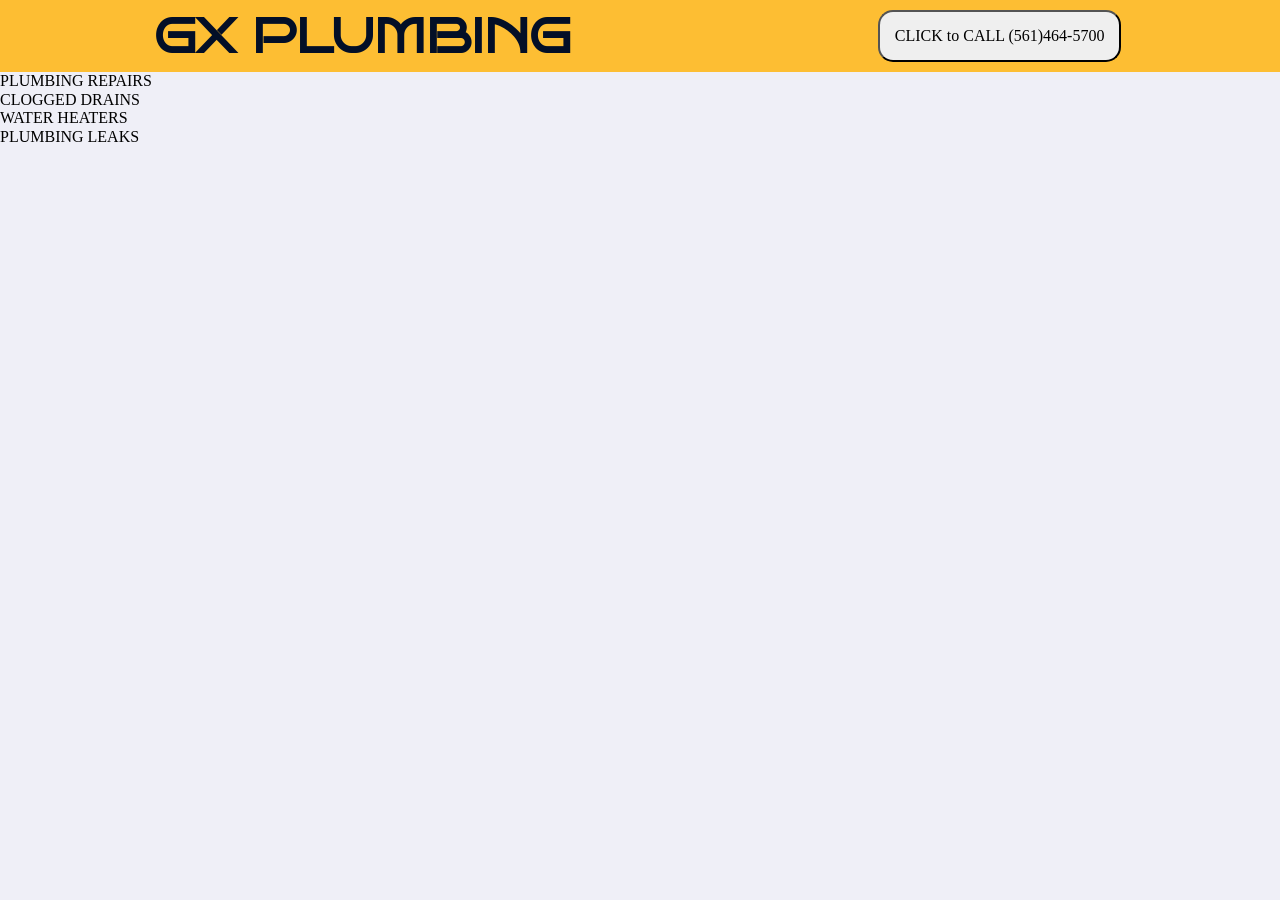
<file: GridAttempt.html>
<!DOCTYPE html>
<html>
<head>
	<meta charset="utf-8">
	<meta name="viewport" content="width=device-width, initial-scale=1.0, shrink-to-fit=no">
	<link rel="preconnect" href="https://fonts.googleapis.com">
	<link rel="preconnect" href="https://fonts.gstatic.com" crossorigin>
	<link href="https://fonts.googleapis.com/css2?family=Bruno+Ace+SC&family=Roboto:wght@300&display=swap" rel="stylesheet">
	<link rel="stylesheet" type="text/css" href="normalize.css">
	<link rel="stylesheet" type="text/css" href="GridAttempt.css">
	
	<title>#####</title>
</head>

<body>

	<header>
		<div class="topcontainer">	
			<h1 class="gx"><strong>GX PLUMBING</strong></h1>
			<button class="btn">CLICK to CALL (561)464-5700</button>
		</div>
	</header>
	
			<nav class="nav-container">
				<ul class="list-container"> 
					<li class="list-item">PLUMBING REPAIRS</li>
					<li class="list-item">CLOGGED DRAINS</li>
					<li class="list-item">WATER HEATERS</li>
					<li class="list-item">PLUMBING LEAKS</li>
				</ul>
			</nav>
		
</body>
</html>
</file>
<file: GridAttempt.css>
body { 					/*every page needs this*/
margin: 0 auto; 		/*every page needs this*/
max-width: 1300px; 
background-color: #efeff7;		/*every page needs this*/
}

* {						/*every page needs this*/
	margin: 0px;       /*every page needs this*/
	padding: 0px;			/*every page needs this*/
	box-sizing: border-box;		/*every page needs this*/
}


/* When the screen is less than 600 pixels wide, hide all links, except for the first one ("Home"). Show the link that contains should open and close the topnav (.icon) */
@media screen and (max-width: 600px) {
  .topnav a:not(:first-child) {display: none;}
  .topnav a.icon {
    float: right;
    display: block;
  }
}

/* The "responsive" class is added to the topnav with JavaScript when the user clicks on the icon. This class makes the topnav look good on small screens (display the links vertically instead of horizontally) */
@media screen and (max-width: 600px) {
  .topnav.responsive {position: relative;}
  .topnav.responsive a.icon {
    position: absolute;
    right: 0;
    top: 0;
  }
  .topnav.responsive a {
    float: none;
    display: block;
    text-align: left;
  }
}


.topcontainer {
	display: flex;
	flex-wrap: wrap;
	align-items: center;    /*this won't work on .gx because .gx is not layout*/
	
	background-color: #fdbe33;
	justify-content: space-around;
}


.gx {
	font-size: 3rem;
	text-align: left;
	font-family: 'Bruno Ace SC', cursive;
	color: #030f27;
	margin: 0px;
	padding: 0px 0px 0px 5px;
}


.btn {font-size: 1rem;
	padding: 15px;
	margin: 10px;
	border-radius: 15px;
}




/* Add a black background color to the top navigation */
.topnav {
  background-color: #030f27;
  overflow: hidden;
}

/* Style the links inside the navigation bar */
.topnav a {
  float: right;
  display: block;
  color: #f2f2f2;
  text-align: center;
  padding: 14px 16px;
  text-decoration: none;
  font-size: 17px;
}

/* Change the color of links on hover */
.topnav a:hover {
  background-color: #dddddd;
  color: black;
}

/* Add an active class to highlight the current page */
.topnav a.active {
  background-color: #04AA6D;
  color: white;
}
</file>
